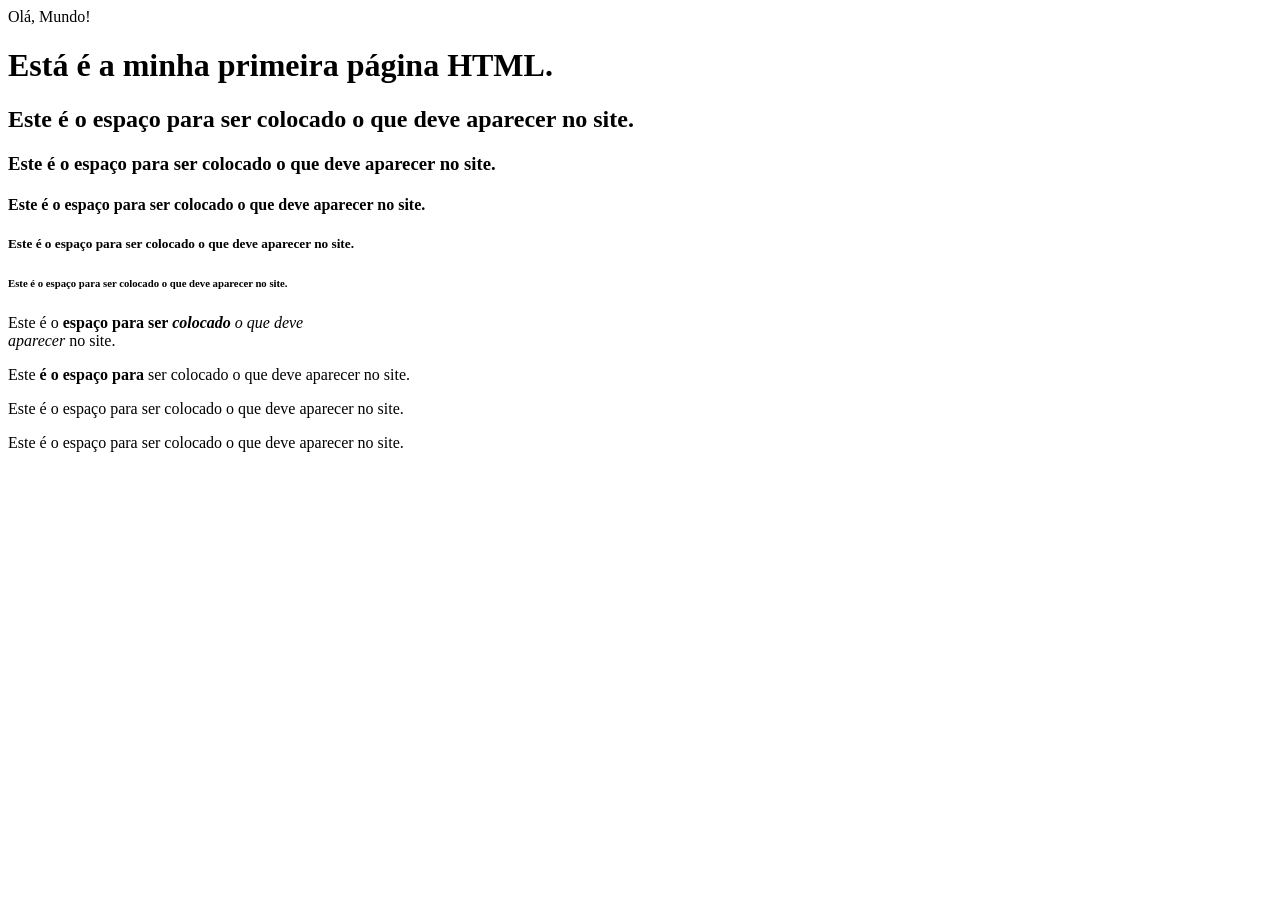
<file: olamundo.html>
<!DOCTYPE html>
<html lang="pt-BR"><!--Idioma da página-->
<head>
    <meta charset="UTF-8">
    <meta name="viewport" content="width=device-width, initial-scale=1.0">
    <meta name="description" content="Site Ola Mundo"> <!--Não é obrigatório-->
    <title>Olá, mundo! Nicole</title><!--Titulo da aba do navegador-->
</head>
<body>
    Olá, Mundo!<br><!--br pula uma linha--><!--Comentários 
    de várias
    linhas-->
    <!--<h1></h1> -> Tag de maior Titulo de texto.
    <h6></h6> tag de menor Titulo de texto.-->
    <!--<b></b> -> Deixa em negrito.
    <i></i> -> Deixa em itálico.
    <p></p> -> parágrafo-->
    <h1>Está é a minha primeira página HTML.</h1><!--Pula a linha automaticamente-->
    <h2>Este é o espaço para ser colocado o que deve aparecer no site.</h2>
    <h3>Este é o espaço para ser colocado o que deve aparecer no site.</h3>
    <h4>Este é o espaço para ser colocado o que deve aparecer no site.</h4>
    <h5>Este é o espaço para ser colocado o que deve aparecer no site.</h5>
    <h6>Este é o espaço para ser colocado o que deve aparecer no site.</h6>
    <p>Este é o <b>espaço para ser <i>colocado</b> o que deve<br> aparecer</i> no site.</p>
    <p>Este <b>é o espaço para</b> ser colocado o que deve aparecer no site.</p>
    <p>Este é o espaço para ser colocado o que deve aparecer no site.</p>
    <p>Este é o espaço para ser colocado o que deve aparecer no site.</p>    

</body>
</html>
</file>
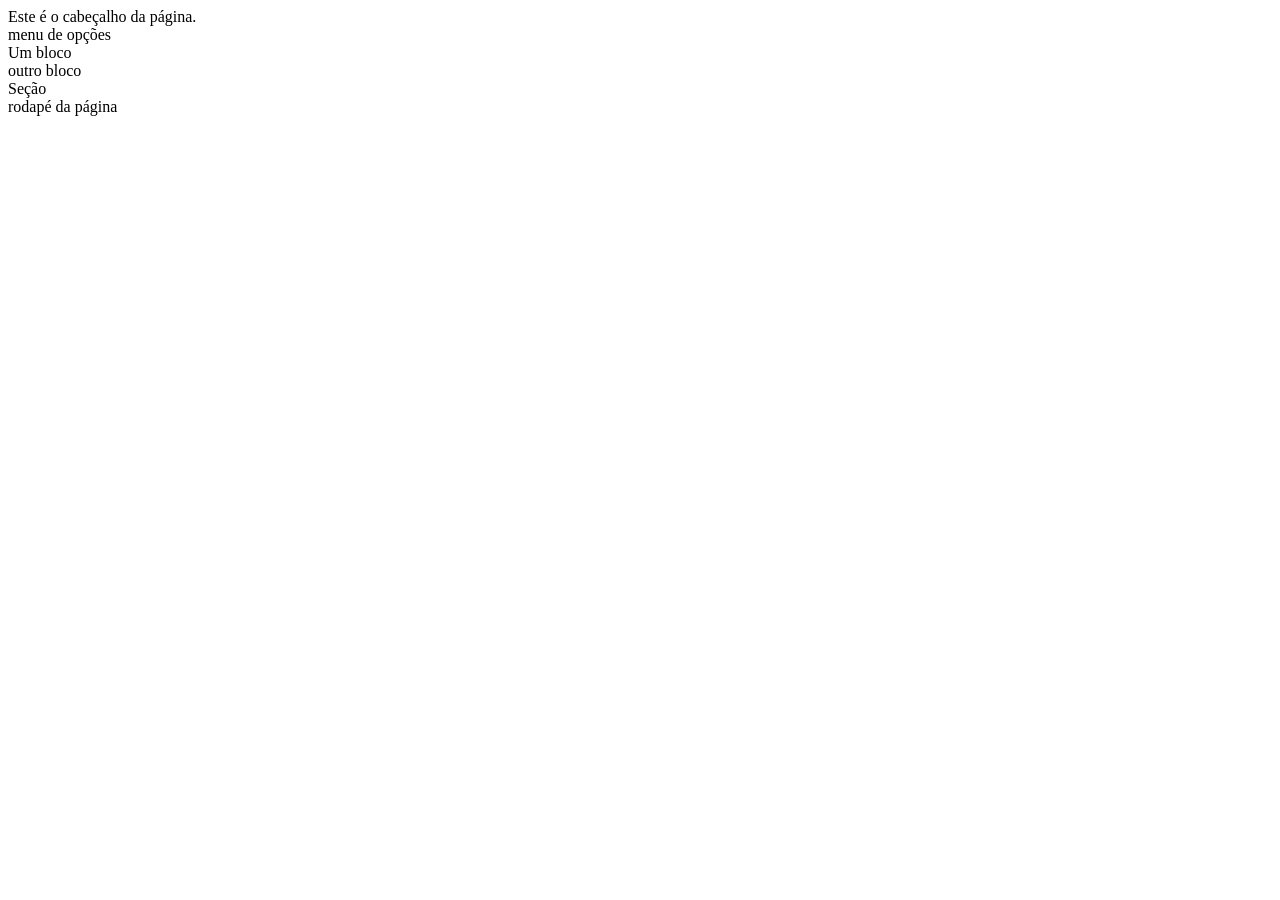
<file: semantico.html>
<!DOCTYPE html>
<html lang="pt-BR">
<head>
    <meta charset="UTF-8">
    <meta name="viewport" content="width=device-width, initial-scale=1.0">
    <title>HTML Semântico</title>
</head>
<body>
    <header><!--Cabeçalho-->
        Este é o cabeçalho da página.
        <nav><!-- menu de navegação-->
            menu de opções
        </nav>
    </header>
    <main>
        <article>
            Um bloco
        </article>
        <article>
            outro bloco
        </article>
        <section>
            Seção
        </section>
    </main>
    <footer>
        rodapé da página
    </footer>
</body>
</html>
</file>
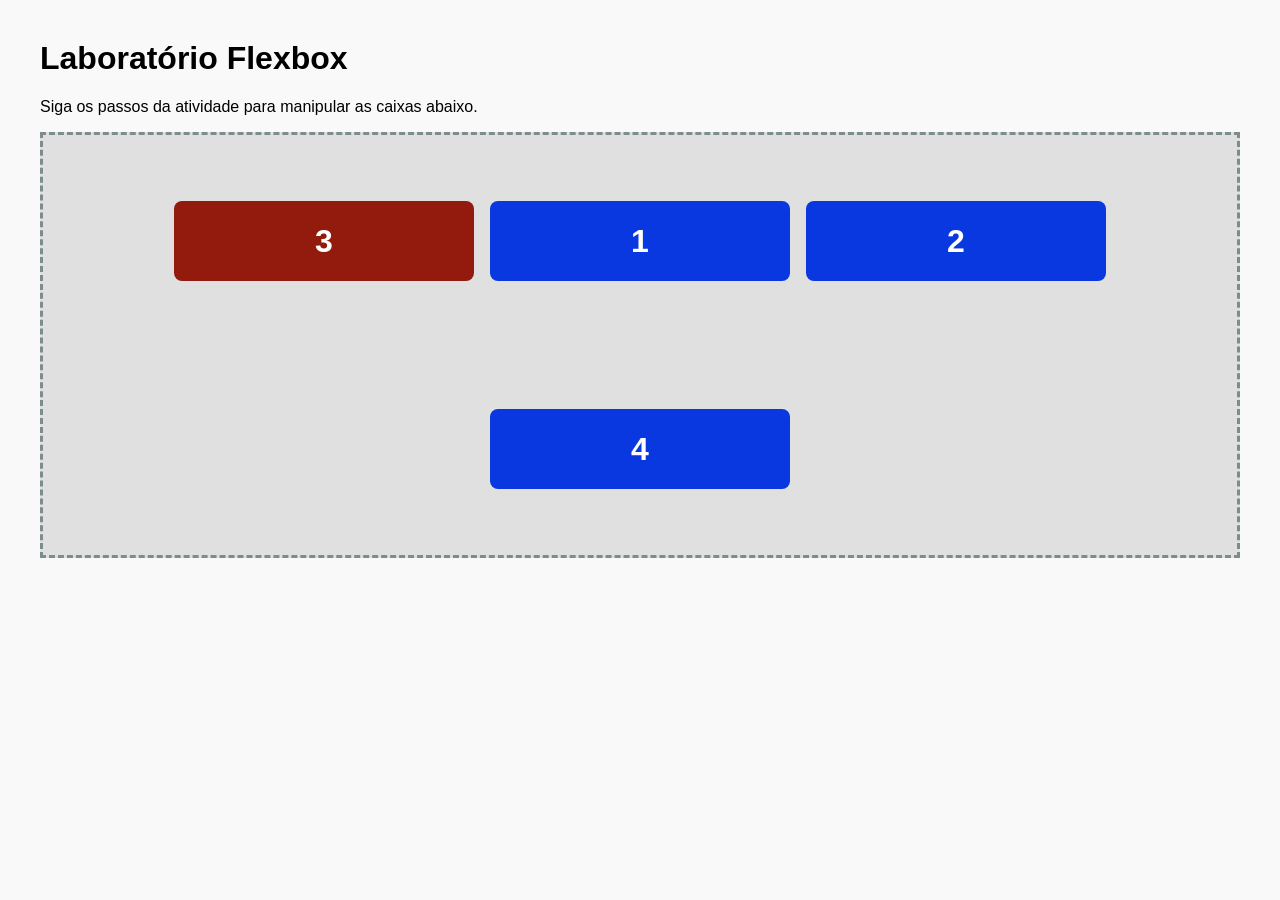
<file: exaulas/flexbox.html>
<!doctype html>
<html lang="pt-BR">
  <head>
    <meta charset="UTF-8" />
    <title>CSS Flexbox</title>
    <link rel="stylesheet" href="../css/flexbox.css" />
  </head>
  <body>

    <h1>Laboratório Flexbox</h1>
    <p>Siga os passos da atividade para manipular as caixas abaixo.</p>

    <!-- O Container Flex -->
    <div class="container">
      <div class="box">1</div>
      <div class="box">2</div>
      <div class="box destaque">3</div>
      <div class="box">4</div>
    </div>
  </body>
</html>
</file>
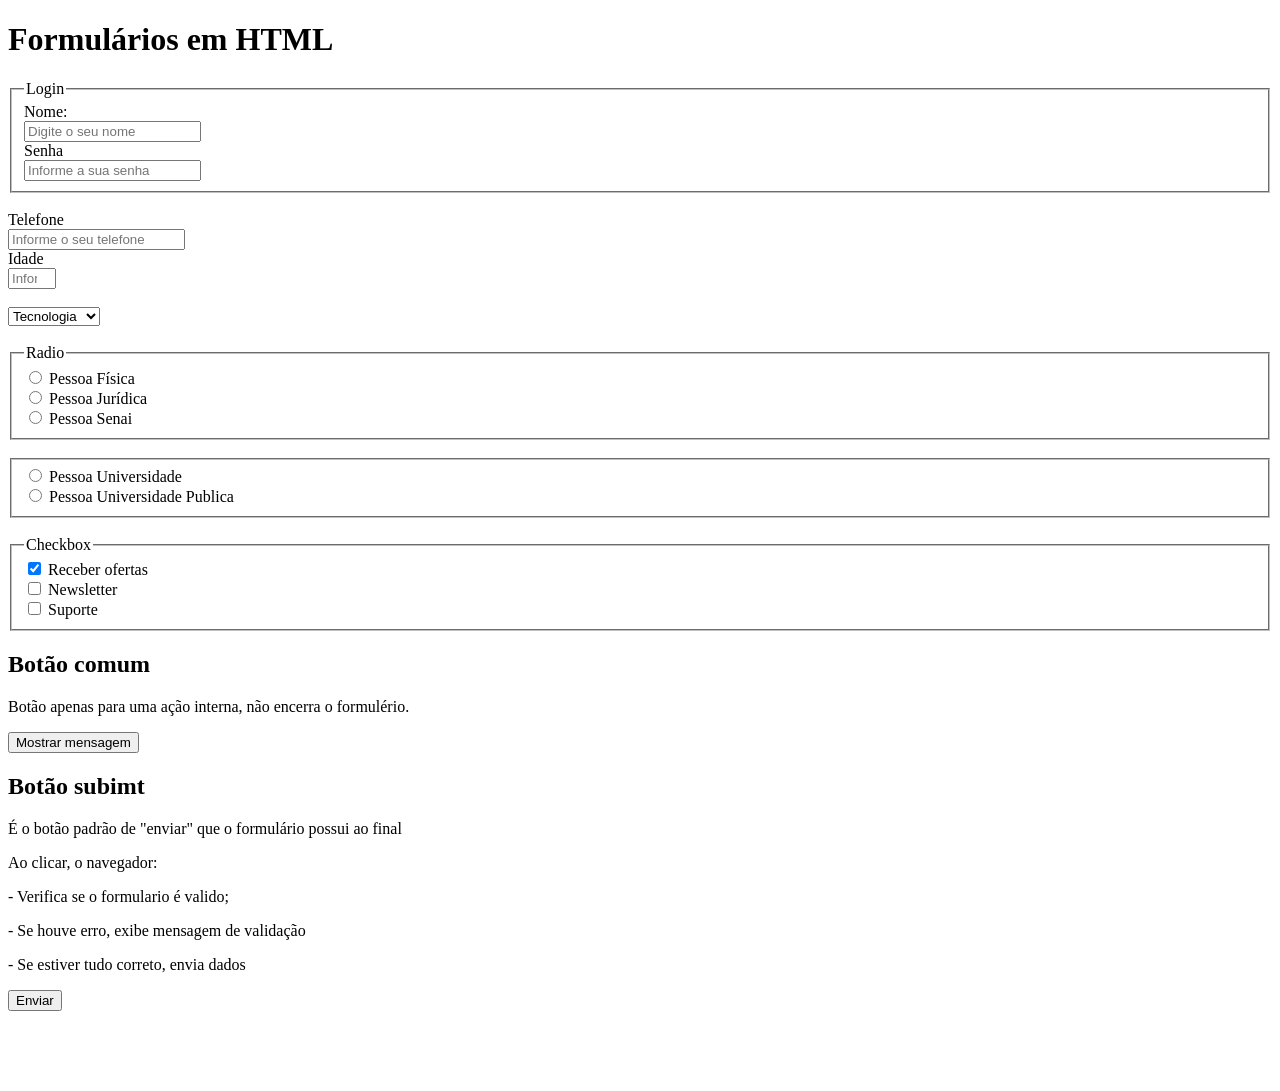
<file: exaulas/form.html>
<!doctype html>
<html lang="pt-BR">
  <head>
    <meta charset="UTF-8" />
    <meta name="viewport" content="width=device-width, initial-scale=1.0" />
    <title>Formulário</title>
  </head>
  <body>
    <h1>Formulários em HTML</h1>

    <form method="post" action="servido.php"><!--action é para onde o form vai ser enviado-->
      <fieldset>
        <legend>Login</legend>
        <label for="nome">Nome:</label><br />
        <input
          type="text"
          name="nome"
          id="nome"
          placeholder="Digite o seu nome"
          required
          minlength="2"
          maxlength="15"
        />
        <!-- minlength quantidade minima de caracteres
         maxlength quantidade maxima de caracteres-->
        <br />
        <label for="senha">Senha</label><br />
        <input
          type="password"
          name="senha"
          id="senha"
          placeholder="Informe a sua senha"
          required
        />
      </fieldset>

      <br />
      <label for="tel">Telefone</label><br />
      <input
        type="tel"
        name="tel"
        id="tel"
        placeholder="Informe o seu telefone"
      />
      <br />
      <label for="idade">Idade</label><br />
      <input
        type="number"
        name="idade"
        id="idade"
        placeholder="Informe a sua idade"
        min="12"
        max="21"
        required
      />
      <br />
      <br />
      <select name="category" id="input-category">
        <option value="">Selecione...</option>
        <option value="eletronicos">Eletrônicos</option>
        <option value="moda">Moda</option>
        <option value="ti" selected>Tecnologia</option>
      </select>
      <br />
      <br />
      <fieldset>
        <legend>Radio</legend>
        <input type="radio" name="client-type" id="radio-pf" value="pf" />
        <label for="radio-pf">Pessoa Física</label>
        <br />
        <input type="radio" name="client-type" id="radio-pj" value="pj" />
        <label for="radio-pj">Pessoa Jurídica</label>
        <br />
        <input type="radio" name="client-type" id="radio-ps" value="ps" />
        <label for="radio-ps">Pessoa Senai</label>
      </fieldset>
      <br />
      <fieldset>
        <input type="radio" name="client-type-u" id="radio-pu" value="pu" />
        <label for="radio-pu">Pessoa Universidade</label>
        <br />
        <input type="radio" name="client-type-u" id="radio-pup" value="pup" />
        <label for="radio-pup">Pessoa Universidade Publica</label>
      </fieldset>
      <br />
      <fieldset>
        <legend>Checkbox</legend>
        <input
          type="checkbox"
          name="preferences"
          id="check-offers"
          value="offers"
          checked
        />
        <label for="check-offers">Receber ofertas</label>
        <br />
        <input
          type="checkbox"
          name="preferences"
          id="check-news"
          value="news"
        />
        <label for="check-news">Newsletter</label>
        <br />
        <input type="checkbox" name="preferences" id="check-sup" value="sup" />
        <label for="check-sup">Suporte</label>
      </fieldset>

      <h2>Botão comum</h2>
      <p>Botão apenas para uma ação interna, não encerra o formulério.</p>
      <input type="button" value="Mostrar mensagem" onclick="alert('Olá')" />
      <!--Geralmente não é usado, apenas com javascript-->

      <h2>Botão subimt</h2>
      <p>É o botão padrão de "enviar" que o formulário possui ao final</p>
      <p>Ao clicar, o navegador:</p>
      <p>- Verifica se o formulario é valido;</p>
      <p>- Se houve erro, exibe mensagem de validação</p>
      <p>- Se estiver tudo correto, envia dados</p>

      <input type="submit" value="Enviar">

    </form>
    <br />
    <br />
    <br />
    <br />
  </body>
</html>
</file>
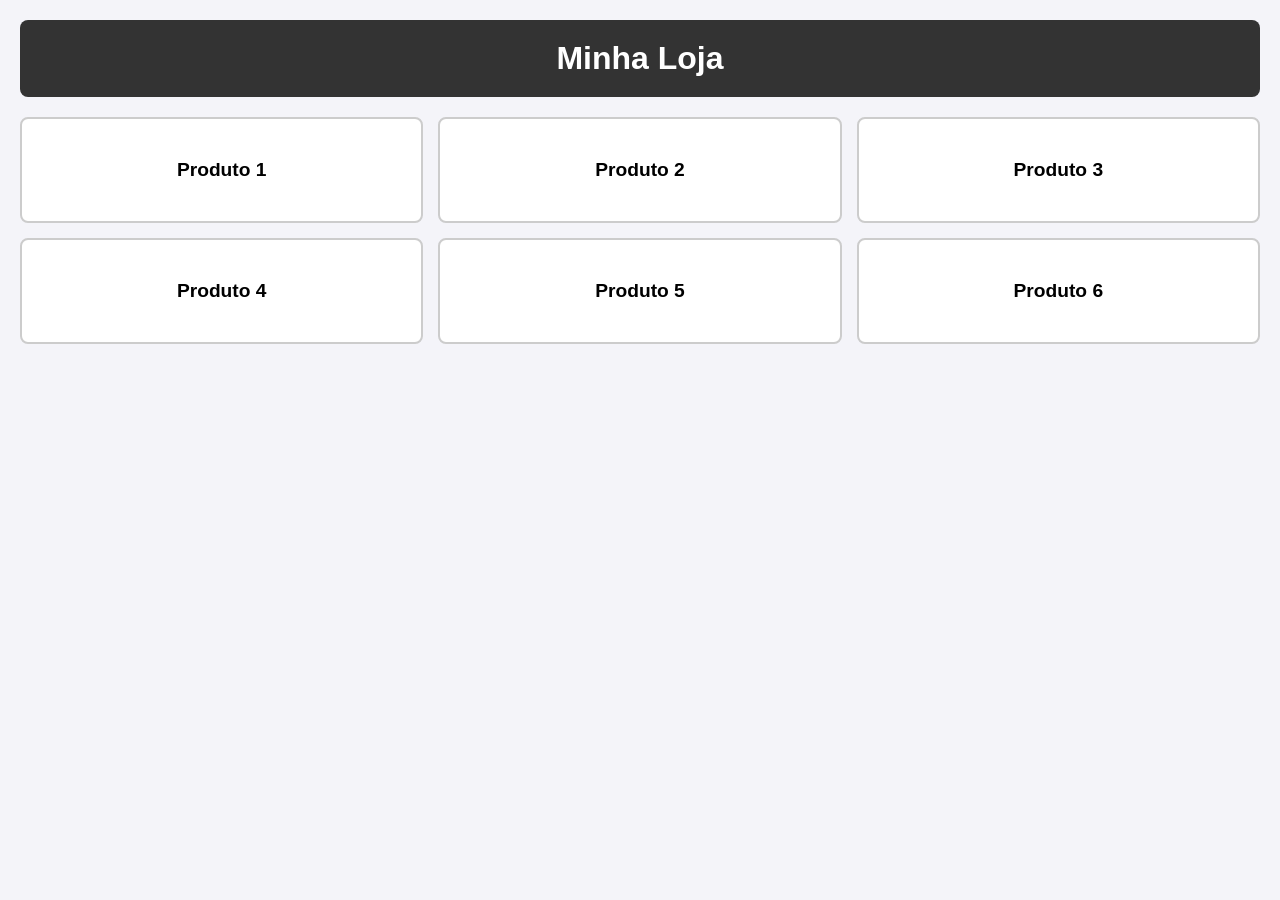
<file: exaulas/grid.html>
<!DOCTYPE html>
<html lang="pt-BR">
<head>
    <meta charset="UTF-8">
    <meta name="viewport" content="width=device-width, initial-scale=1.0">
    <title>CSS Grid e Responsividade</title>
    <link rel="stylesheet" href="../css/grid.css">
</head>
<body>
    <header class="cabecalho">
        <h1>Minha Loja</h1>
    </header>
    
    <!-- Este é o contêiner que o aluno irá manipular -->
    <main class="container-produtos">
        <div class="produto">Produto 1</div>
        <div class="produto">Produto 2</div>
        <div class="produto">Produto 3</div>
        <div class="produto">Produto 4</div>
        <div class="produto">Produto 5</div>
        <div class="produto">Produto 6</div>
    </main>
</body>
</html>
</file>
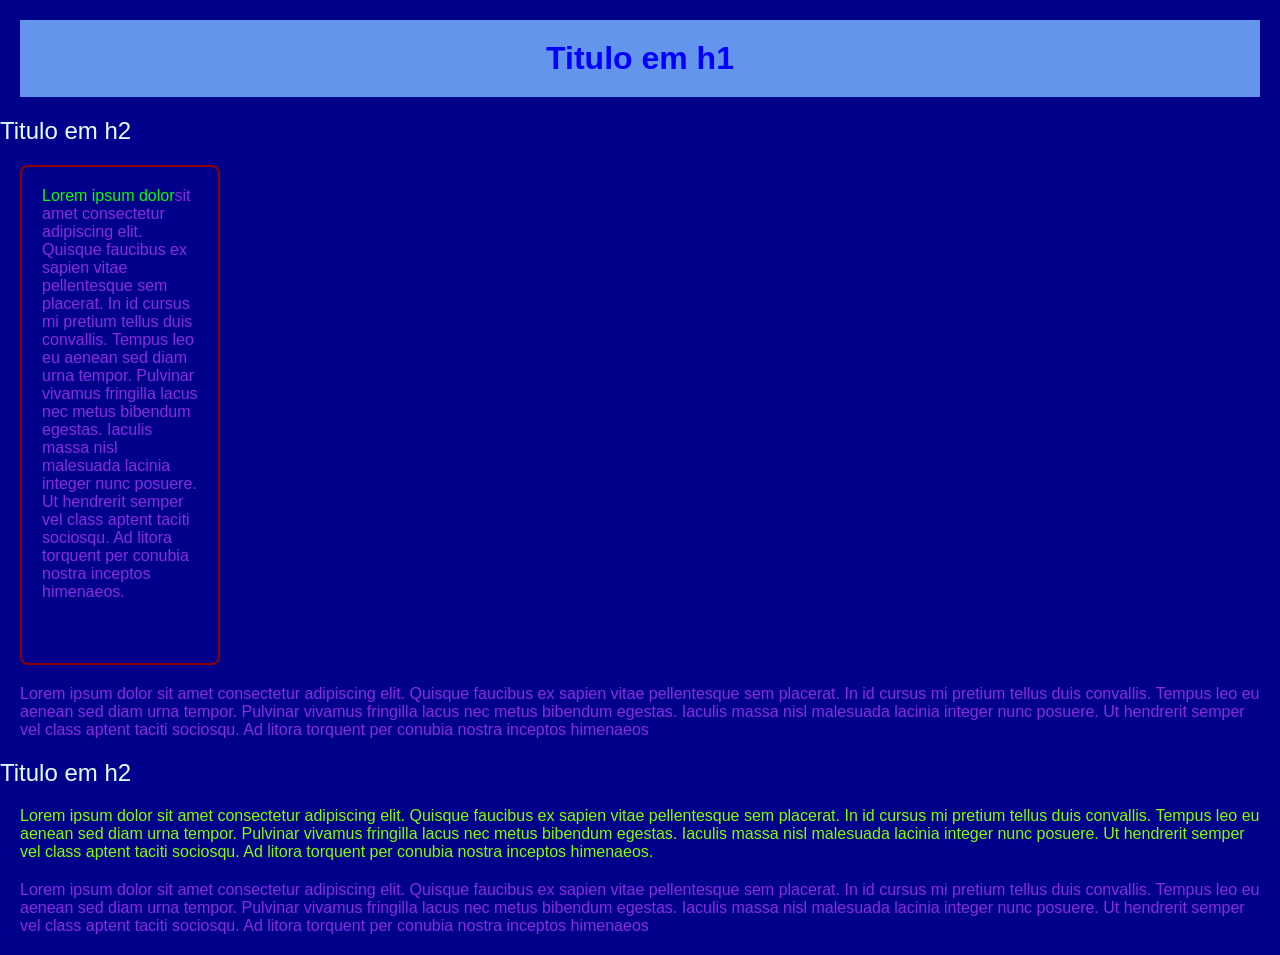
<file: exaulas/introcss.html>
<!doctype html>
<html lang="pt-BR">
  <head>
    <meta charset="UTF-8" />
    <meta name="viewport" content="width=device-width, initial-scale=1.0" />
    <title>Introdução ao CSS</title>

    <!--CSS EXTERNO-->
    <link rel="stylesheet" href="../css/introcss.css" />

    <style>
      /*CSS Interno, não fazer comentário dentro do bloco de propiedade{}*/
      p {
        color:  blueviolet;
      }
    </style>
  </head>
  <body>
    <h1>Titulo em h1</h1>
    <h2>Titulo em h2</h2>

    <p id="intro">
      <a href="https://www.google.com/" target="_blank">Lorem ipsum dolor</a>sit amet consectetur adipiscing elit. Quisque faucibus
      ex sapien vitae pellentesque sem placerat. In id cursus mi pretium tellus
      duis convallis. Tempus leo eu aenean sed diam urna tempor. Pulvinar
      vivamus fringilla lacus nec metus bibendum egestas. Iaculis massa nisl
      malesuada lacinia integer nunc posuere. Ut hendrerit semper vel class
      aptent taciti sociosqu. Ad litora torquent per conubia nostra inceptos
      himenaeos.
    </p>

    <p class="azul">
      Lorem ipsum dolor sit amet consectetur adipiscing elit. Quisque faucibus
      ex sapien vitae pellentesque sem placerat. In id cursus mi pretium tellus
      duis convallis. Tempus leo eu aenean sed diam urna tempor. Pulvinar
      vivamus fringilla lacus nec metus bibendum egestas. Iaculis massa nisl
      malesuada lacinia integer nunc posuere. Ut hendrerit semper vel class
      aptent taciti sociosqu. Ad litora torquent per conubia nostra inceptos
      himenaeos
    </p>

    <h2>Titulo em h2</h2>

    <!--CSS INLINE-->
    <p style="color: chartreuse">
      Lorem ipsum dolor sit amet consectetur adipiscing elit. Quisque faucibus
      ex sapien vitae pellentesque sem placerat. In id cursus mi pretium tellus
      duis convallis. Tempus leo eu aenean sed diam urna tempor. Pulvinar
      vivamus fringilla lacus nec metus bibendum egestas. Iaculis massa nisl
      malesuada lacinia integer nunc posuere. Ut hendrerit semper vel class
      aptent taciti sociosqu. Ad litora torquent per conubia nostra inceptos
      himenaeos.
    </p>

    <p>
      Lorem ipsum dolor sit amet consectetur adipiscing elit. Quisque faucibus
      ex sapien vitae pellentesque sem placerat. In id cursus mi pretium tellus
      duis convallis. Tempus leo eu aenean sed diam urna tempor. Pulvinar
      vivamus fringilla lacus nec metus bibendum egestas. Iaculis massa nisl
      malesuada lacinia integer nunc posuere. Ut hendrerit semper vel class
      aptent taciti sociosqu. Ad litora torquent per conubia nostra inceptos
      himenaeos
    </p>
  </body>
</html>
</file>
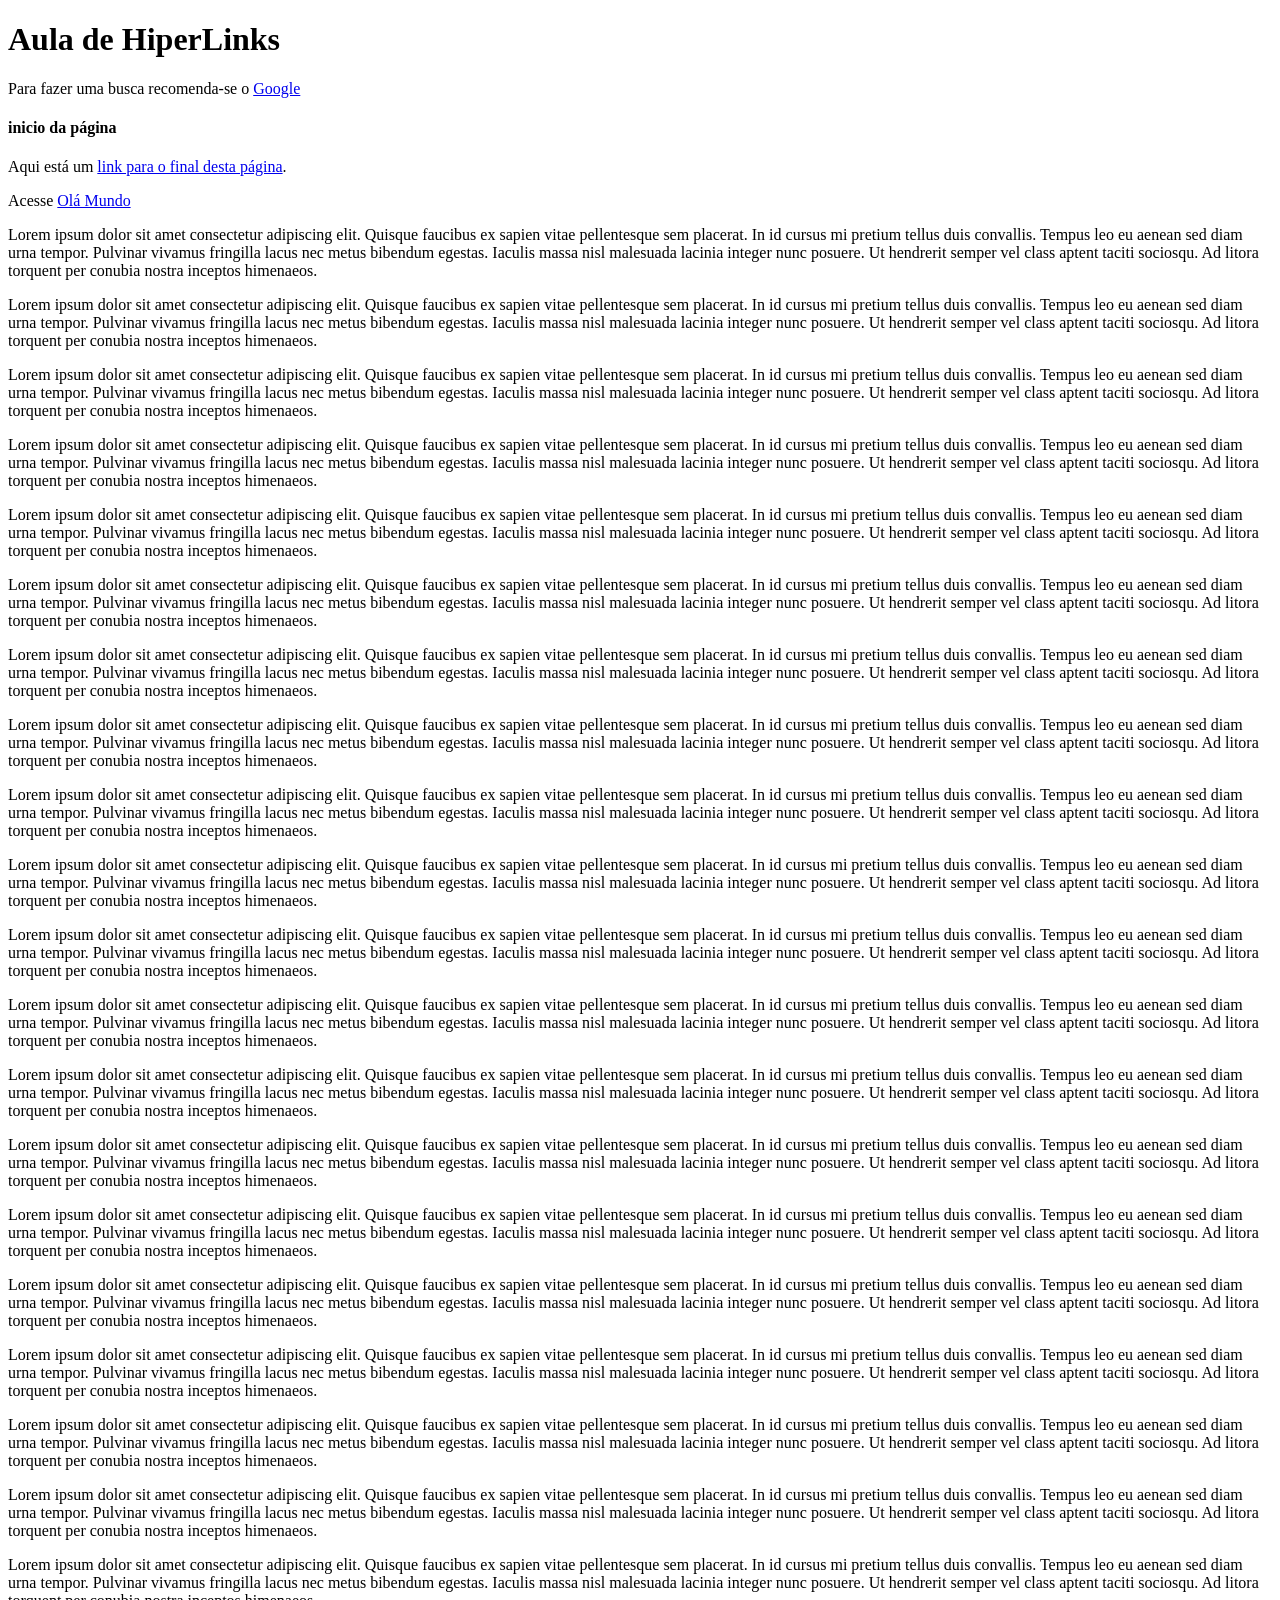
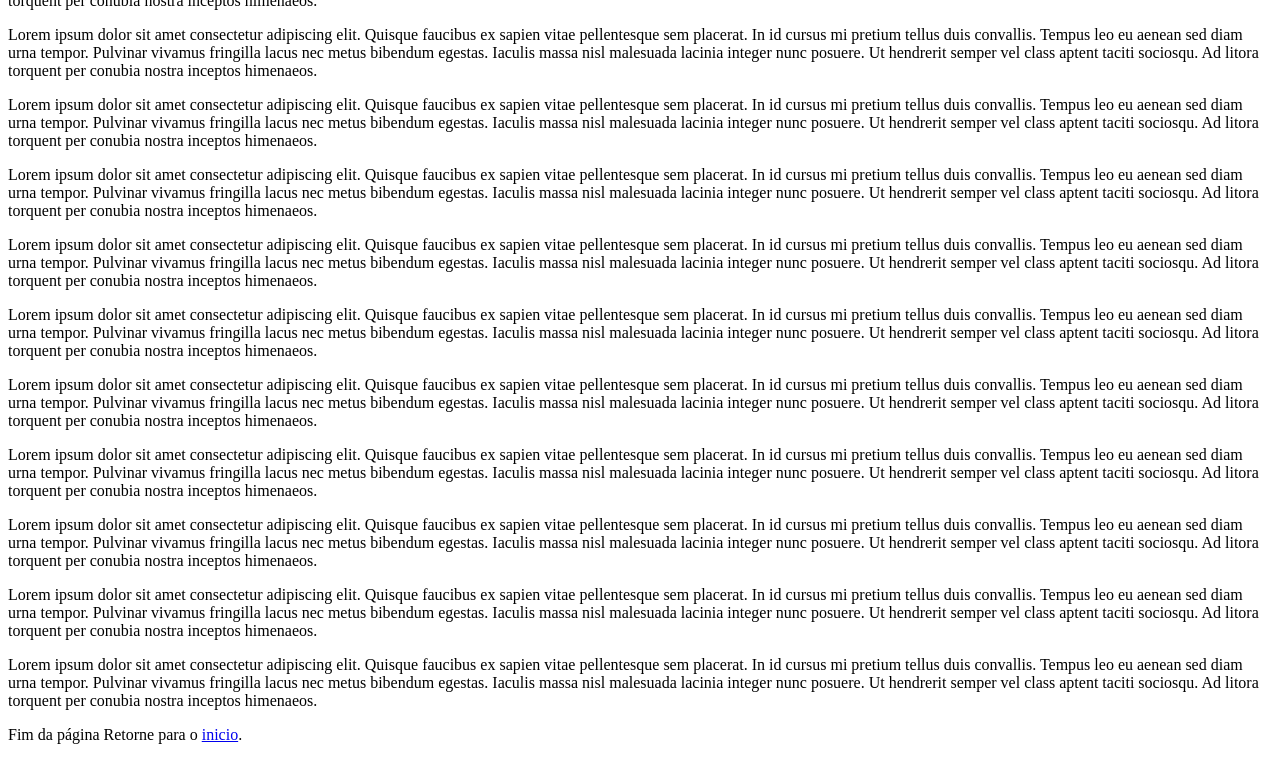
<file: exaulas/link.html>
<!DOCTYPE html>
<html lang="pt-BR">
<head>
    <meta charset="UTF-8">
    <meta name="viewport" content="width=device-width, initial-scale=1.0">
    <title>Document</title>
</head>
<body>
    <h1>Aula de HiperLinks</h1>
    <p>Para fazer uma busca recomenda-se o <a href="https://www.google.com/" target="_blank" title="Site de Buscas">Google</a>
    </p>
    <h4 id="inicio">inicio da página</h4>
    <p>
        Aqui está um <a href="#final">link para o final desta página</a>.
    </p>

    <p>
        Acesse <a href="olamundo.html">Olá Mundo</a>
    </p>
    <p>Lorem ipsum dolor sit amet consectetur adipiscing elit. Quisque faucibus ex sapien vitae pellentesque sem placerat. In id cursus mi pretium tellus duis convallis. Tempus leo eu aenean sed diam urna tempor. Pulvinar vivamus fringilla lacus nec metus bibendum egestas. Iaculis massa nisl malesuada lacinia integer nunc posuere. Ut hendrerit semper vel class aptent taciti sociosqu. Ad litora torquent per conubia nostra inceptos himenaeos.</p>

    <p>Lorem ipsum dolor sit amet consectetur adipiscing elit. Quisque faucibus ex sapien vitae pellentesque sem placerat. In id cursus mi pretium tellus duis convallis. Tempus leo eu aenean sed diam urna tempor. Pulvinar vivamus fringilla lacus nec metus bibendum egestas. Iaculis massa nisl malesuada lacinia integer nunc posuere. Ut hendrerit semper vel class aptent taciti sociosqu. Ad litora torquent per conubia nostra inceptos himenaeos.</p>

    <p>Lorem ipsum dolor sit amet consectetur adipiscing elit. Quisque faucibus ex sapien vitae pellentesque sem placerat. In id cursus mi pretium tellus duis convallis. Tempus leo eu aenean sed diam urna tempor. Pulvinar vivamus fringilla lacus nec metus bibendum egestas. Iaculis massa nisl malesuada lacinia integer nunc posuere. Ut hendrerit semper vel class aptent taciti sociosqu. Ad litora torquent per conubia nostra inceptos himenaeos.</p>

    <p>Lorem ipsum dolor sit amet consectetur adipiscing elit. Quisque faucibus ex sapien vitae pellentesque sem placerat. In id cursus mi pretium tellus duis convallis. Tempus leo eu aenean sed diam urna tempor. Pulvinar vivamus fringilla lacus nec metus bibendum egestas. Iaculis massa nisl malesuada lacinia integer nunc posuere. Ut hendrerit semper vel class aptent taciti sociosqu. Ad litora torquent per conubia nostra inceptos himenaeos.</p>

    <p>Lorem ipsum dolor sit amet consectetur adipiscing elit. Quisque faucibus ex sapien vitae pellentesque sem placerat. In id cursus mi pretium tellus duis convallis. Tempus leo eu aenean sed diam urna tempor. Pulvinar vivamus fringilla lacus nec metus bibendum egestas. Iaculis massa nisl malesuada lacinia integer nunc posuere. Ut hendrerit semper vel class aptent taciti sociosqu. Ad litora torquent per conubia nostra inceptos himenaeos.</p>
    

    <p>Lorem ipsum dolor sit amet consectetur adipiscing elit. Quisque faucibus ex sapien vitae pellentesque sem placerat. In id cursus mi pretium tellus duis convallis. Tempus leo eu aenean sed diam urna tempor. Pulvinar vivamus fringilla lacus nec metus bibendum egestas. Iaculis massa nisl malesuada lacinia integer nunc posuere. Ut hendrerit semper vel class aptent taciti sociosqu. Ad litora torquent per conubia nostra inceptos himenaeos.</p>

    <p>Lorem ipsum dolor sit amet consectetur adipiscing elit. Quisque faucibus ex sapien vitae pellentesque sem placerat. In id cursus mi pretium tellus duis convallis. Tempus leo eu aenean sed diam urna tempor. Pulvinar vivamus fringilla lacus nec metus bibendum egestas. Iaculis massa nisl malesuada lacinia integer nunc posuere. Ut hendrerit semper vel class aptent taciti sociosqu. Ad litora torquent per conubia nostra inceptos himenaeos.</p>

    <p>Lorem ipsum dolor sit amet consectetur adipiscing elit. Quisque faucibus ex sapien vitae pellentesque sem placerat. In id cursus mi pretium tellus duis convallis. Tempus leo eu aenean sed diam urna tempor. Pulvinar vivamus fringilla lacus nec metus bibendum egestas. Iaculis massa nisl malesuada lacinia integer nunc posuere. Ut hendrerit semper vel class aptent taciti sociosqu. Ad litora torquent per conubia nostra inceptos himenaeos.</p>

    <p>Lorem ipsum dolor sit amet consectetur adipiscing elit. Quisque faucibus ex sapien vitae pellentesque sem placerat. In id cursus mi pretium tellus duis convallis. Tempus leo eu aenean sed diam urna tempor. Pulvinar vivamus fringilla lacus nec metus bibendum egestas. Iaculis massa nisl malesuada lacinia integer nunc posuere. Ut hendrerit semper vel class aptent taciti sociosqu. Ad litora torquent per conubia nostra inceptos himenaeos.</p>

    <p>Lorem ipsum dolor sit amet consectetur adipiscing elit. Quisque faucibus ex sapien vitae pellentesque sem placerat. In id cursus mi pretium tellus duis convallis. Tempus leo eu aenean sed diam urna tempor. Pulvinar vivamus fringilla lacus nec metus bibendum egestas. Iaculis massa nisl malesuada lacinia integer nunc posuere. Ut hendrerit semper vel class aptent taciti sociosqu. Ad litora torquent per conubia nostra inceptos himenaeos.</p>

    <p>Lorem ipsum dolor sit amet consectetur adipiscing elit. Quisque faucibus ex sapien vitae pellentesque sem placerat. In id cursus mi pretium tellus duis convallis. Tempus leo eu aenean sed diam urna tempor. Pulvinar vivamus fringilla lacus nec metus bibendum egestas. Iaculis massa nisl malesuada lacinia integer nunc posuere. Ut hendrerit semper vel class aptent taciti sociosqu. Ad litora torquent per conubia nostra inceptos himenaeos.</p>

    <p>Lorem ipsum dolor sit amet consectetur adipiscing elit. Quisque faucibus ex sapien vitae pellentesque sem placerat. In id cursus mi pretium tellus duis convallis. Tempus leo eu aenean sed diam urna tempor. Pulvinar vivamus fringilla lacus nec metus bibendum egestas. Iaculis massa nisl malesuada lacinia integer nunc posuere. Ut hendrerit semper vel class aptent taciti sociosqu. Ad litora torquent per conubia nostra inceptos himenaeos.</p>

    <p>Lorem ipsum dolor sit amet consectetur adipiscing elit. Quisque faucibus ex sapien vitae pellentesque sem placerat. In id cursus mi pretium tellus duis convallis. Tempus leo eu aenean sed diam urna tempor. Pulvinar vivamus fringilla lacus nec metus bibendum egestas. Iaculis massa nisl malesuada lacinia integer nunc posuere. Ut hendrerit semper vel class aptent taciti sociosqu. Ad litora torquent per conubia nostra inceptos himenaeos.</p>

    <p>Lorem ipsum dolor sit amet consectetur adipiscing elit. Quisque faucibus ex sapien vitae pellentesque sem placerat. In id cursus mi pretium tellus duis convallis. Tempus leo eu aenean sed diam urna tempor. Pulvinar vivamus fringilla lacus nec metus bibendum egestas. Iaculis massa nisl malesuada lacinia integer nunc posuere. Ut hendrerit semper vel class aptent taciti sociosqu. Ad litora torquent per conubia nostra inceptos himenaeos.</p>

    <p>Lorem ipsum dolor sit amet consectetur adipiscing elit. Quisque faucibus ex sapien vitae pellentesque sem placerat. In id cursus mi pretium tellus duis convallis. Tempus leo eu aenean sed diam urna tempor. Pulvinar vivamus fringilla lacus nec metus bibendum egestas. Iaculis massa nisl malesuada lacinia integer nunc posuere. Ut hendrerit semper vel class aptent taciti sociosqu. Ad litora torquent per conubia nostra inceptos himenaeos.</p>    


    <p>Lorem ipsum dolor sit amet consectetur adipiscing elit. Quisque faucibus ex sapien vitae pellentesque sem placerat. In id cursus mi pretium tellus duis convallis. Tempus leo eu aenean sed diam urna tempor. Pulvinar vivamus fringilla lacus nec metus bibendum egestas. Iaculis massa nisl malesuada lacinia integer nunc posuere. Ut hendrerit semper vel class aptent taciti sociosqu. Ad litora torquent per conubia nostra inceptos himenaeos.</p>

    <p>Lorem ipsum dolor sit amet consectetur adipiscing elit. Quisque faucibus ex sapien vitae pellentesque sem placerat. In id cursus mi pretium tellus duis convallis. Tempus leo eu aenean sed diam urna tempor. Pulvinar vivamus fringilla lacus nec metus bibendum egestas. Iaculis massa nisl malesuada lacinia integer nunc posuere. Ut hendrerit semper vel class aptent taciti sociosqu. Ad litora torquent per conubia nostra inceptos himenaeos.</p>

    <p>Lorem ipsum dolor sit amet consectetur adipiscing elit. Quisque faucibus ex sapien vitae pellentesque sem placerat. In id cursus mi pretium tellus duis convallis. Tempus leo eu aenean sed diam urna tempor. Pulvinar vivamus fringilla lacus nec metus bibendum egestas. Iaculis massa nisl malesuada lacinia integer nunc posuere. Ut hendrerit semper vel class aptent taciti sociosqu. Ad litora torquent per conubia nostra inceptos himenaeos.</p>

    <p>Lorem ipsum dolor sit amet consectetur adipiscing elit. Quisque faucibus ex sapien vitae pellentesque sem placerat. In id cursus mi pretium tellus duis convallis. Tempus leo eu aenean sed diam urna tempor. Pulvinar vivamus fringilla lacus nec metus bibendum egestas. Iaculis massa nisl malesuada lacinia integer nunc posuere. Ut hendrerit semper vel class aptent taciti sociosqu. Ad litora torquent per conubia nostra inceptos himenaeos.</p>

    <p>Lorem ipsum dolor sit amet consectetur adipiscing elit. Quisque faucibus ex sapien vitae pellentesque sem placerat. In id cursus mi pretium tellus duis convallis. Tempus leo eu aenean sed diam urna tempor. Pulvinar vivamus fringilla lacus nec metus bibendum egestas. Iaculis massa nisl malesuada lacinia integer nunc posuere. Ut hendrerit semper vel class aptent taciti sociosqu. Ad litora torquent per conubia nostra inceptos himenaeos.</p>


    <p>Lorem ipsum dolor sit amet consectetur adipiscing elit. Quisque faucibus ex sapien vitae pellentesque sem placerat. In id cursus mi pretium tellus duis convallis. Tempus leo eu aenean sed diam urna tempor. Pulvinar vivamus fringilla lacus nec metus bibendum egestas. Iaculis massa nisl malesuada lacinia integer nunc posuere. Ut hendrerit semper vel class aptent taciti sociosqu. Ad litora torquent per conubia nostra inceptos himenaeos.</p>

    <p>Lorem ipsum dolor sit amet consectetur adipiscing elit. Quisque faucibus ex sapien vitae pellentesque sem placerat. In id cursus mi pretium tellus duis convallis. Tempus leo eu aenean sed diam urna tempor. Pulvinar vivamus fringilla lacus nec metus bibendum egestas. Iaculis massa nisl malesuada lacinia integer nunc posuere. Ut hendrerit semper vel class aptent taciti sociosqu. Ad litora torquent per conubia nostra inceptos himenaeos.</p>

    <p>Lorem ipsum dolor sit amet consectetur adipiscing elit. Quisque faucibus ex sapien vitae pellentesque sem placerat. In id cursus mi pretium tellus duis convallis. Tempus leo eu aenean sed diam urna tempor. Pulvinar vivamus fringilla lacus nec metus bibendum egestas. Iaculis massa nisl malesuada lacinia integer nunc posuere. Ut hendrerit semper vel class aptent taciti sociosqu. Ad litora torquent per conubia nostra inceptos himenaeos.</p>

    <p>Lorem ipsum dolor sit amet consectetur adipiscing elit. Quisque faucibus ex sapien vitae pellentesque sem placerat. In id cursus mi pretium tellus duis convallis. Tempus leo eu aenean sed diam urna tempor. Pulvinar vivamus fringilla lacus nec metus bibendum egestas. Iaculis massa nisl malesuada lacinia integer nunc posuere. Ut hendrerit semper vel class aptent taciti sociosqu. Ad litora torquent per conubia nostra inceptos himenaeos.</p>

    <p>Lorem ipsum dolor sit amet consectetur adipiscing elit. Quisque faucibus ex sapien vitae pellentesque sem placerat. In id cursus mi pretium tellus duis convallis. Tempus leo eu aenean sed diam urna tempor. Pulvinar vivamus fringilla lacus nec metus bibendum egestas. Iaculis massa nisl malesuada lacinia integer nunc posuere. Ut hendrerit semper vel class aptent taciti sociosqu. Ad litora torquent per conubia nostra inceptos himenaeos.</p>


    <p>Lorem ipsum dolor sit amet consectetur adipiscing elit. Quisque faucibus ex sapien vitae pellentesque sem placerat. In id cursus mi pretium tellus duis convallis. Tempus leo eu aenean sed diam urna tempor. Pulvinar vivamus fringilla lacus nec metus bibendum egestas. Iaculis massa nisl malesuada lacinia integer nunc posuere. Ut hendrerit semper vel class aptent taciti sociosqu. Ad litora torquent per conubia nostra inceptos himenaeos.</p>

    <p>Lorem ipsum dolor sit amet consectetur adipiscing elit. Quisque faucibus ex sapien vitae pellentesque sem placerat. In id cursus mi pretium tellus duis convallis. Tempus leo eu aenean sed diam urna tempor. Pulvinar vivamus fringilla lacus nec metus bibendum egestas. Iaculis massa nisl malesuada lacinia integer nunc posuere. Ut hendrerit semper vel class aptent taciti sociosqu. Ad litora torquent per conubia nostra inceptos himenaeos.</p>

    <p>Lorem ipsum dolor sit amet consectetur adipiscing elit. Quisque faucibus ex sapien vitae pellentesque sem placerat. In id cursus mi pretium tellus duis convallis. Tempus leo eu aenean sed diam urna tempor. Pulvinar vivamus fringilla lacus nec metus bibendum egestas. Iaculis massa nisl malesuada lacinia integer nunc posuere. Ut hendrerit semper vel class aptent taciti sociosqu. Ad litora torquent per conubia nostra inceptos himenaeos.</p>

    <p>Lorem ipsum dolor sit amet consectetur adipiscing elit. Quisque faucibus ex sapien vitae pellentesque sem placerat. In id cursus mi pretium tellus duis convallis. Tempus leo eu aenean sed diam urna tempor. Pulvinar vivamus fringilla lacus nec metus bibendum egestas. Iaculis massa nisl malesuada lacinia integer nunc posuere. Ut hendrerit semper vel class aptent taciti sociosqu. Ad litora torquent per conubia nostra inceptos himenaeos.</p>

    <p>Lorem ipsum dolor sit amet consectetur adipiscing elit. Quisque faucibus ex sapien vitae pellentesque sem placerat. In id cursus mi pretium tellus duis convallis. Tempus leo eu aenean sed diam urna tempor. Pulvinar vivamus fringilla lacus nec metus bibendum egestas. Iaculis massa nisl malesuada lacinia integer nunc posuere. Ut hendrerit semper vel class aptent taciti sociosqu. Ad litora torquent per conubia nostra inceptos himenaeos.</p>
    


    <p id="final">Fim da página
         Retorne para o <a href="#inicio"> inicio</a>.
    </p>
</body>
</html>
</file>
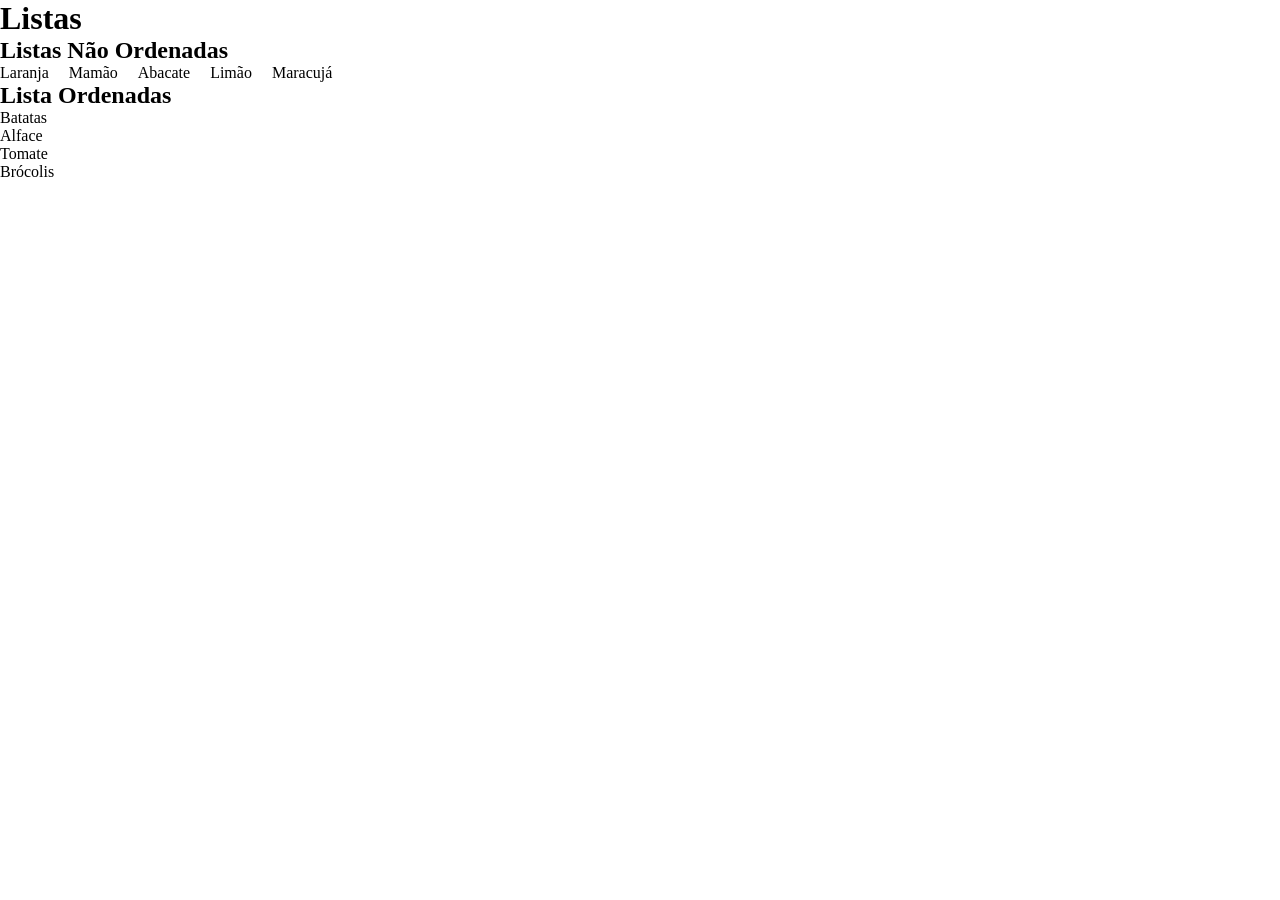
<file: exaulas/listas.html>
<!doctype html>
<html lang="pt-BR">
  <head>
    <meta charset="UTF-8" />
    <meta name="viewport" content="width=device-width, initial-scale=1.0" />
    <title>Document</title>
    <link rel="stylesheet" href="../css/listas.css">
  </head>
  <body>
    <h1>Listas</h1>

    <h2>Listas Não Ordenadas</h2>

    <nav>
      <ul>
        <!--Diz onde a lista começa-->
        <li>Laranja</li>
        <!--Lista cada item-->
        <li>Mamão</li>
        <li>Abacate</li>
        <li>Limão</li>
        <li>Maracujá</li>
      </ul>
    </nav>
    <h2>Lista Ordenadas</h2>

    <ol>
      <li>Batatas</li>
      <li>Alface</li>
      <li>Tomate</li>
      <li>Brócolis</li>
    </ol>
  </body>
</html>
</file>
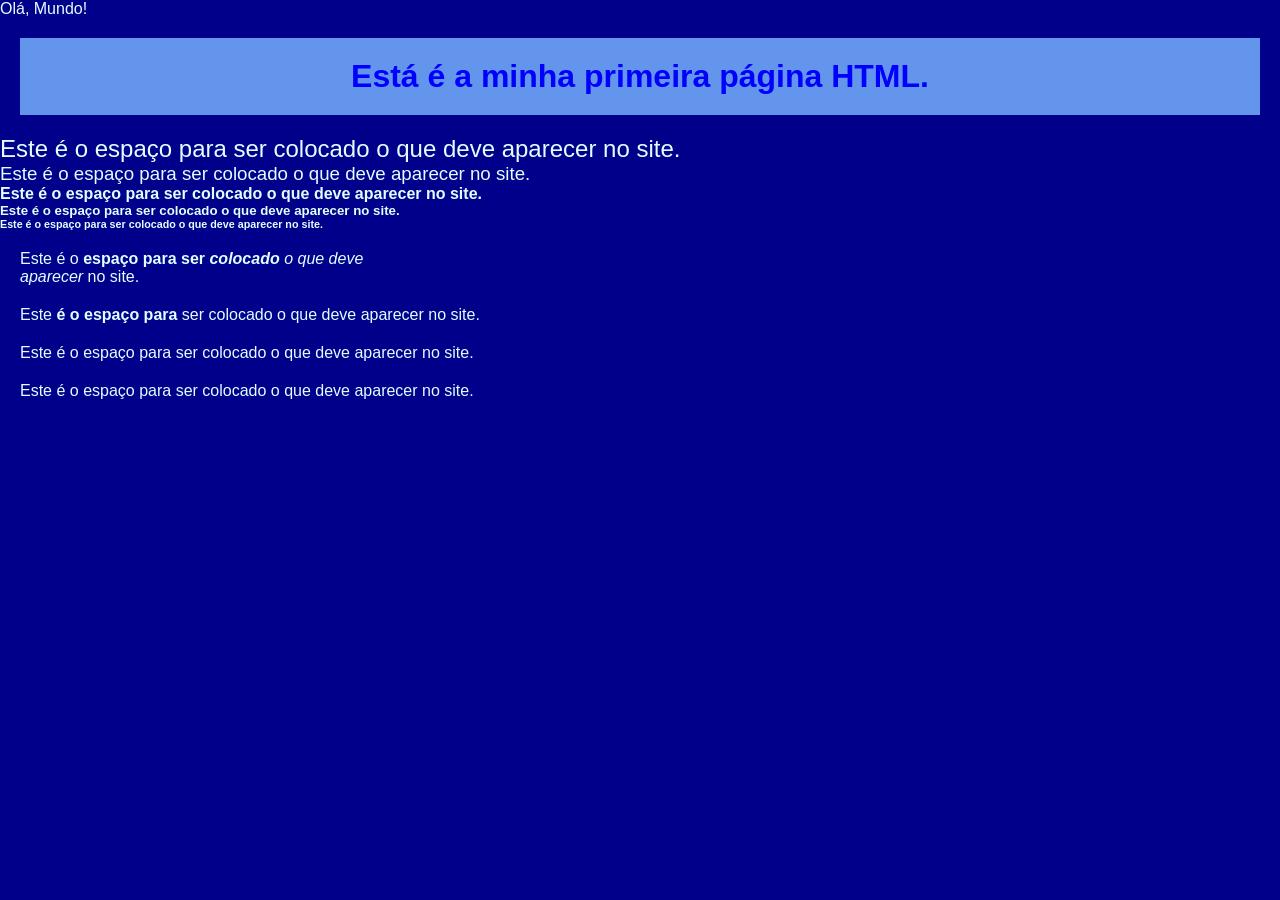
<file: exaulas/olamundo.html>
<!DOCTYPE html>
<html lang="pt-BR"><!--Idioma da página-->
<head>
    <meta charset="UTF-8">
    <meta name="viewport" content="width=device-width, initial-scale=1.0">
    <meta name="description" content="Site Ola Mundo"> <!--Não é obrigatório-->
    <title>Olá, mundo! Nicole</title><!--Titulo da aba do navegador-->
    <!--CSS EXTERNO-->
    <link rel="stylesheet" href="../css/introcss.css" />

</head>
<body>
    Olá, Mundo!<br><!--br pula uma linha--><!--Comentários 
    de várias
    linhas-->
    <!--<h1></h1> -> Tag de maior Titulo de texto.
    <h6></h6> tag de menor Titulo de texto.-->
    <!--<b></b> -> Deixa em negrito.
    <i></i> -> Deixa em itálico.
    <p></p> -> parágrafo-->
    <h1>Está é a minha primeira página HTML.</h1><!--Pula a linha automaticamente-->
    <h2>Este é o espaço para ser colocado o que deve aparecer no site.</h2>
    <h3>Este é o espaço para ser colocado o que deve aparecer no site.</h3>
    <h4>Este é o espaço para ser colocado o que deve aparecer no site.</h4>
    <h5>Este é o espaço para ser colocado o que deve aparecer no site.</h5>
    <h6>Este é o espaço para ser colocado o que deve aparecer no site.</h6>
    <p>Este é o <b>espaço para ser <i>colocado</b> o que deve<br> aparecer</i> no site.</p>
    <p>Este <b>é o espaço para</b> ser colocado o que deve aparecer no site.</p>
    <p>Este é o espaço para ser colocado o que deve aparecer no site.</p>
    <p>Este é o espaço para ser colocado o que deve aparecer no site.</p>    

</body>
</html>
</file>
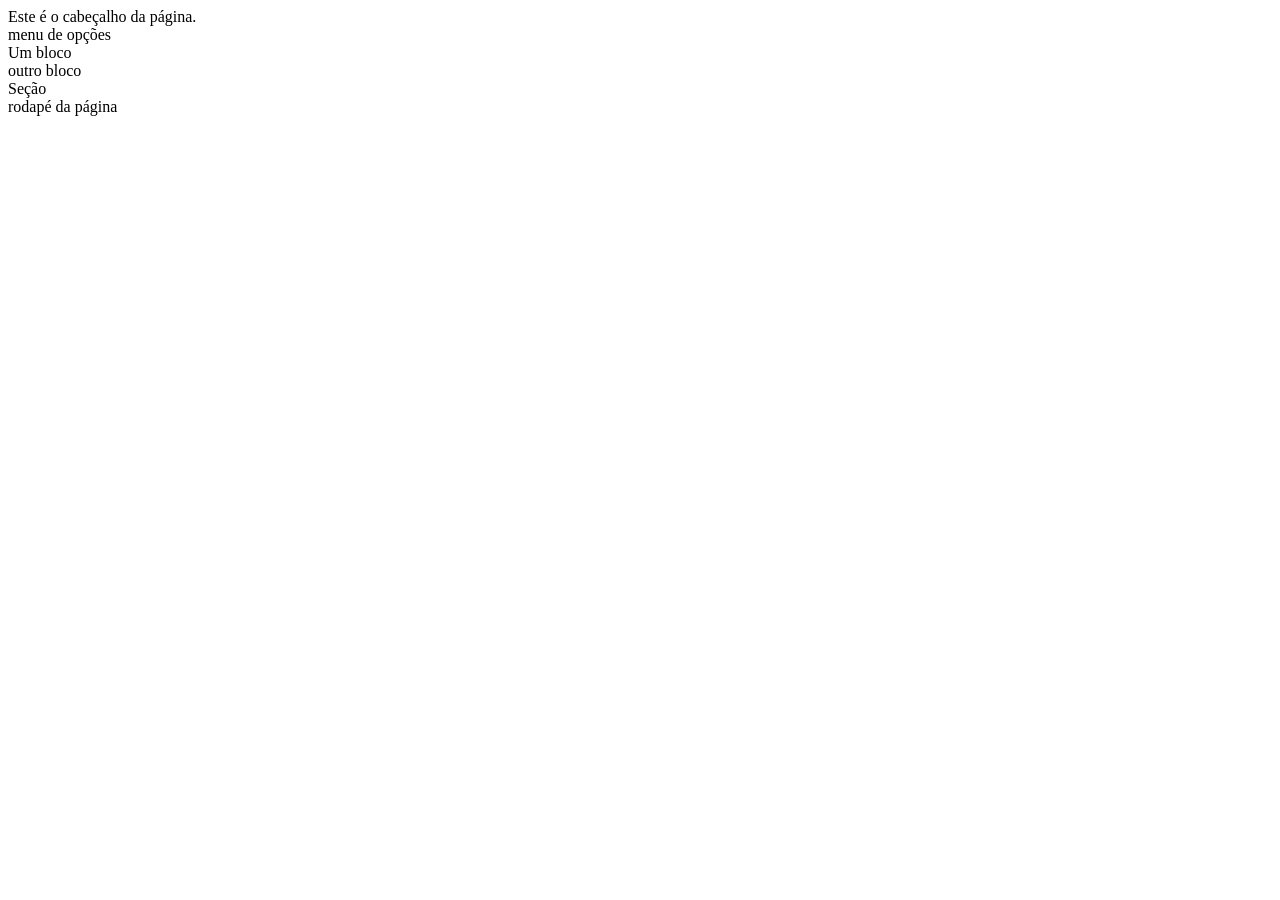
<file: exaulas/semantico.html>
<!DOCTYPE html>
<html lang="pt-BR">
<head>
    <meta charset="UTF-8">
    <meta name="viewport" content="width=device-width, initial-scale=1.0">
    <title>HTML Semântico</title>
</head>
<body>
    <header><!--Cabeçalho-->
        Este é o cabeçalho da página.
        <nav><!-- menu de navegação-->
            menu de opções
        </nav>
    </header>
    <main>
        <article>
            Um bloco
        </article>
        <article>
            outro bloco 
        </article>
        <section>
            Seção
        </section>
    </main>
    <footer>
        rodapé da página
    </footer>
</body>
</html>
</file>
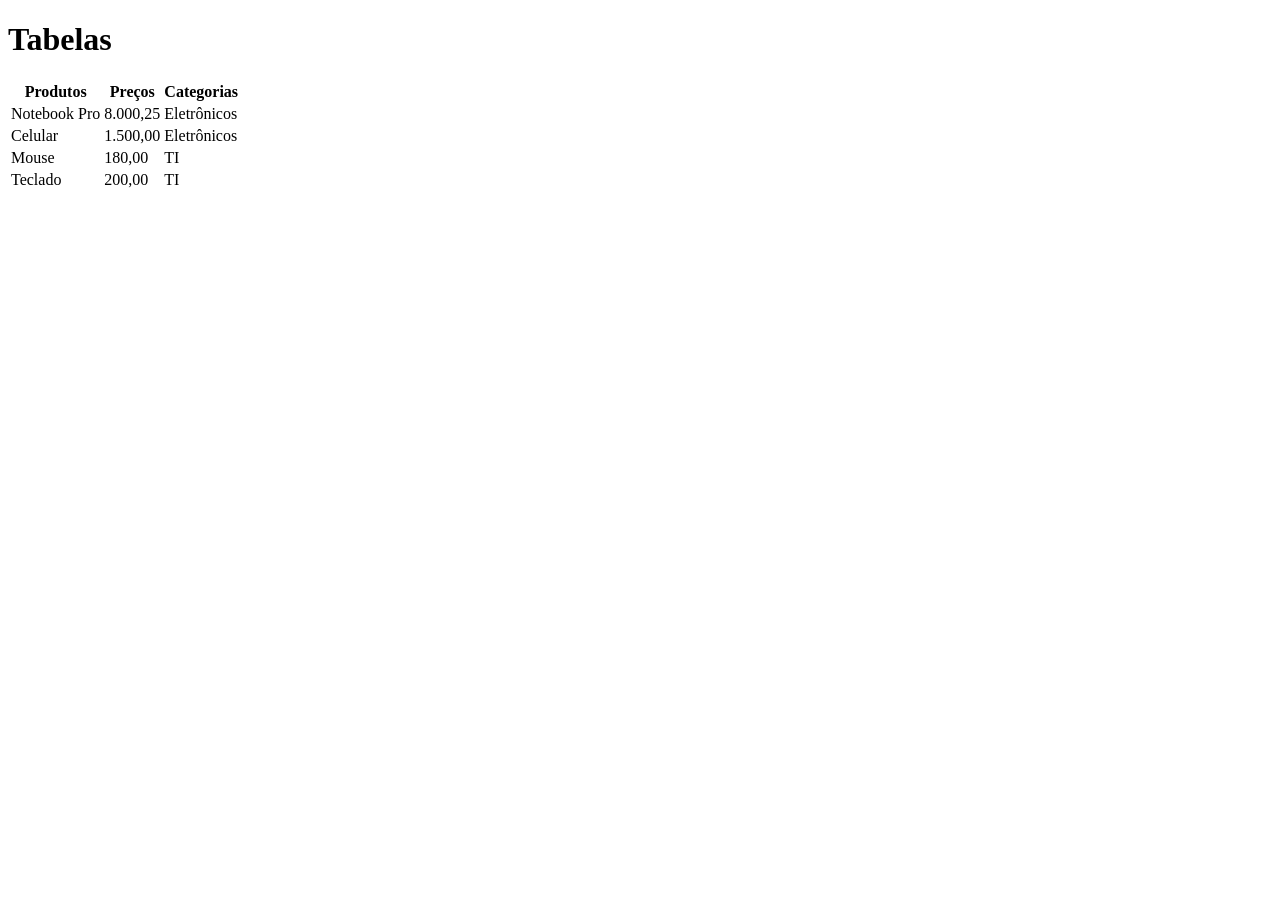
<file: exaulas/tabelas.html>
<!DOCTYPE html>
<html lang="pt-BR">
<head>
    <meta charset="UTF-8">
    <meta name="viewport" content="width=device-width, initial-scale=1.0">
    <title>Document</title>
</head>
<body>
    
    <h1>Tabelas</h1>
    <table>
        <thead>
            <tr><!--linha-->
                <th>Produtos</th><!--Titulo-->
                <th>Preços</th>
                <th>Categorias</th>
            </tr>
        </thead>
        <tbody>
            <tr>
                <td>Notebook Pro</td><!--dados daquela linha-->
                <td>8.000,25</td>
                <td>Eletrônicos</td>
            </tr>
            <tr>
                <td>Celular</td>
                <td>1.500,00</td>
                <td>Eletrônicos</td>
            </tr>
            <tr>
                <td>Mouse</td>
                <td>180,00</td>
                <td>TI</td>
            </tr>
            <tr>
                <td>Teclado</td>
                <td>200,00</td>
                <td>TI</td>
            </tr>
        </tbody>
    </table>
</body>
</html>
</file>
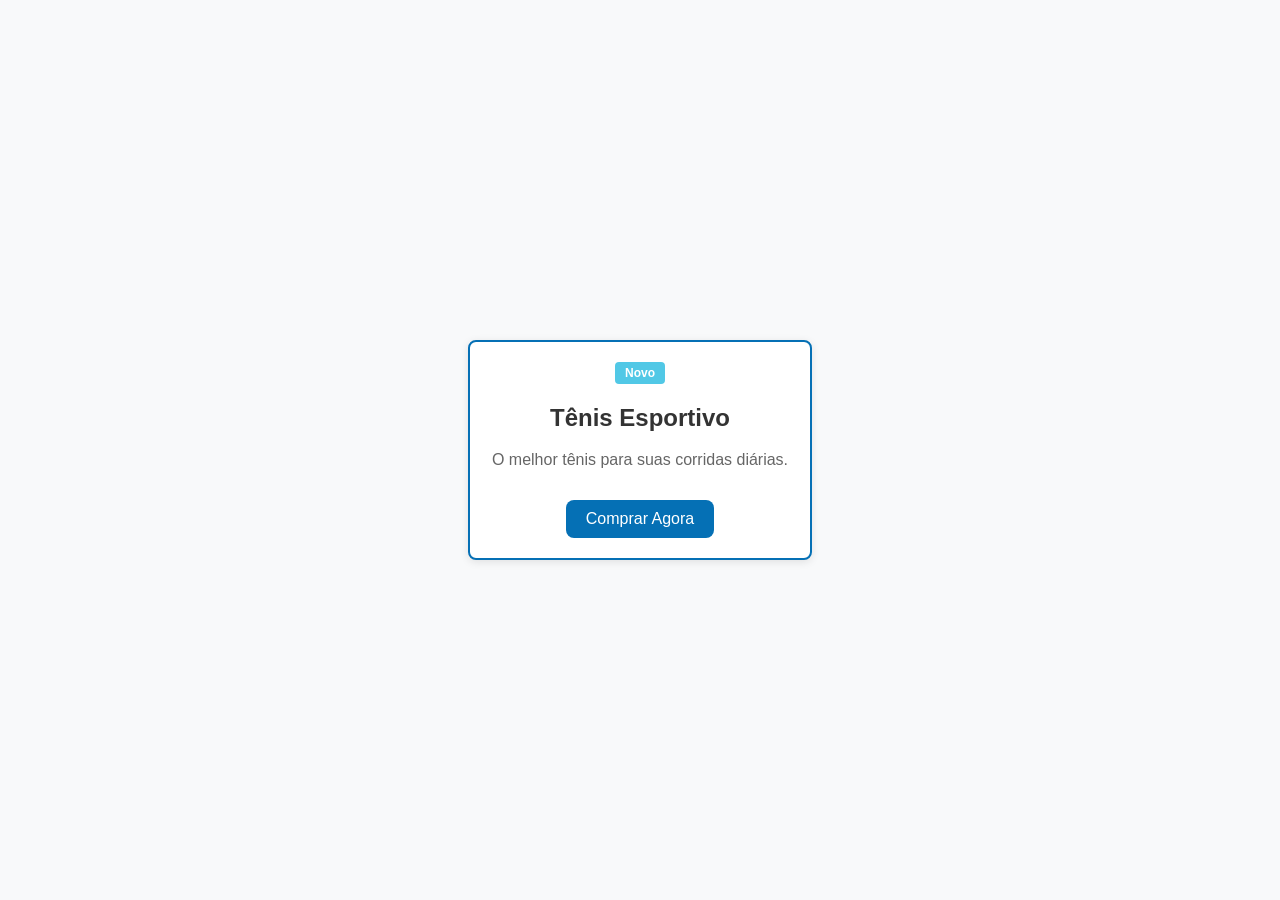
<file: exaulas/varcss.html>
<!DOCTYPE html>
<html lang="pt-BR">
<head>
    <meta charset="UTF-8">
    <meta name="viewport" content="width=device-width, initial-scale=1.0">
    <title>Atividade: Código Limpo e Animações</title>
    <link rel="stylesheet" href="../css/varcss.css">
</head>
<body>
    <div class="container">
        <div class="produto-card">
            <span class="badge-novo">Novo</span>
            <h2>Tênis Esportivo</h2>
            <p>O melhor tênis para suas corridas diárias.</p>
            <button class="btn-comprar">Comprar Agora</button>
        </div>
    </div>
</body>
</html>
</file>
<file: css/flexbox.css>
/* ==========================================
   ESTILOS VISUAIS (Não é necessário alterar)
   ========================================== */
body {
  font-family: Arial, sans-serif;
  margin: 40px;
  background-color: #f9f9f9;
}

.box {
  width: 300px;/*mudei de 80px para 300px*/
  height: 80px;
  background-color: #0938e1; /* Azul */
  color: white;
  font-size: 32px;
  font-weight: bold;
  text-align: center;
  line-height: 80px; /* Centraliza o número dentro da caixa */
  border-radius: 8px;
}

.destaque {
  background-color: #931b0e; /* Vermelho */
  
}

/* ==========================================
   ÁREA DE TRABALHO - ADICIONE O CSS AQUI
   ========================================== */

.container {
  background-color: #e0e0e0;
  border: 3px dashed #7f8c8d;
  padding: 10px;
  height: 400px;

  /* Adicione suas propriedades flex aqui */

  display: flex; /*horizontal*/
  gap: 16px; /*vão entre itens*/
  justify-content: center;
  /*sjustify-content: space-between;*/
  /*justify-content: space-around;*/
  align-items: center; /*centraliza no centro da altura*/
  /*flex-direction: column;*//*empilhamento em coluna*/
  flex-wrap: wrap; /*Quebra de linha (redimensione a largura do navegador)*/


}

.box.destaque {
  /* Adicione o código da Etapa 5 aqui */
  order: -1; /*valor negativo aumenta a priodade(joga para frente)*/
}
</file>
<file: css/grid.css>
/* grid.css - Código Inicial */
* {
    box-sizing: border-box;
    margin: 0;
    padding: 0;
}

body {
    font-family: sans-serif;
    padding: 20px;
    background-color: #f4f4f9;
}

/* Exemplo de Flexbox usado apenas para centralizar o conteúdo do cabeçalho */
.cabecalho {
    display: flex;
    justify-content: center;
    align-items: center;
    background-color: #333;
    color: white;
    padding: 20px;
    margin-bottom: 20px;
    border-radius: 8px;
}

.produto {
    background-color: #fff;
    border: 2px solid #ccc;
    padding: 40px 20px;
    text-align: center;
    font-size: 1.2rem;
    font-weight: bold;
    border-radius: 8px;
}

/* ========================================== */
/* ESCREVA SEU CÓDIGO GRID E RESPONSIVO ABAIXO */
/* ========================================== */

.container-produtos{
    display: grid;
    grid-template-columns: 1fr;
    gap: 15px;
}
/*Resolução Sugerida para tablet*/
@media (min-width: 768px) {
    .container-produtos{
        grid-template-columns:1fr 1fr ;
    }
}
/*Resolução para desktop*/
@media (min-width: 1024px) {
    .container-produtos {
        grid-template-columns: repeat(3, 1fr);
    }
}
</file>
<file: css/introcss.css>
*{
    margin: 0;
    padding: 0;
    box-sizing: border-box;
}


body{
    background-color: #00008B;
    color: #E0FFFF;
    /*background-color: rgb(0,0,128);*/
    /*font-family: 'Courier New', Courier, monospace;*/
    /*font-family: 'Times New Roman', Times, serif;*/
    font-family: Arial, Helvetica, sans-serif;
    /*font-family:'Franklin Gothic Medium', 'Arial Narrow', Arial, sans-serif;*/
    /*font-size: 15px;*/
    /*font-size: 2vw; */ /*muda o tamanha de acordo com a largura da tela*/
}

h2, h3{
    font-weight: 300;/*espessura da fonte*/
}
/*ao passar o mouse sobre o linl*/
a{
    color: #00FF00;
    text-decoration: none;
    
}
a:hover{
    text-decoration: underline;
    background-color: rgb(2, 238, 246);
    color: brown;
    transition: 2s;
}

h1 {
    color: blue;
    background-color: cornflowerblue;
    margin: 20px;
    padding: 20px;
    text-align: center;
}


/* id intro */
#intro{
    background-color: darkblue;
    padding: 20px;
    /*margin: 10px;*/
    /*padding-left: 30px ;*/
    /*padding-top: 20px;*/
    /*padding: 10px 20px 30px 40px;*/ /*Sentido do relógio 12h, 03h, 06h, 09h*/ 
    /*padding: 10px 50px */ /*10px Cima e Embaixo 50px Esqueda e Direita*/

    width: 200px;
    height: 500px;

    border: 2px solid /*dashed*/ /*dotted*/ /*double*/ darkred;
    border-radius: 8px; /*arredonda as bordas*/
}

p{
    margin: 20px;
}
</file>
<file: css/listas.css>
*{
    margin: 0;
    padding: 0;
    box-sizing: border-box;
}
nav ul li{
    display: inline;
    margin-right:16px ;
}
</file>
<file: css/varcss.css>
/* 1. VARIÁVEIS GLOBAIS */
:root {
  --cor-primaria: #0570b5;
  --cor-secundaria: #02294d;
  --cor-destaque: #51c8e6;
  --cor-fundo: #f8f9fa;
}
/* 2. RESET E BASE */
body {
  background-color: var(--cor-fundo);
  font-family: "Inter", sans-serif;
  display: flex;
  justify-content: center;
  align-items: center;
  height: 100vh;
  margin: 0;
}
h2 {
  color: #333333;
}

p {
  color: #666666;
}
/*3. COMPONENTES*/

.produto-card {
  background-color: white;
  border: 2px solid var(--cor-primaria);
  border-radius: 8px;
  padding: 20px;
  width: 300px;
  text-align: center;
  box-shadow: 0 2px 8px rgba(0, 0, 0, 0.1); /*horizantal, vrtical, desfoque*/
}

.badge-novo {
  background-color: var(--cor-destaque);
  color: white;
  padding: 4px 10px;
  border-radius: 4px;
  font-size: 12px;
  font-weight: bold;
  display: inline-block;
  animation: pulso 1.5s ease-in-out infinite;
}

.btn-comprar {
  background-color: var(--cor-primaria);
  transition:
    background-color 0.3s ease,
    transform 0.3s ease;
  color: white;
  border: none;
  padding: 10px 20px;
  border-radius: 8px;
  cursor: pointer;
  font-size: 16px;
  margin-top: 15px;
}

.btn-comprar:hover {
  background-color: var(--cor-secundaria);
  transform: scale(1.05);
}
/* 4. ANIMAÇÕES */

@keyframes fadeIn {
  from {
    opacity: 0;
    transform: translateY(20px);
  }
  to {
    opacity: 1;
    transform: translateY(0);
  }
}
.produto-card {
  /* ... código anterior ... */
  /* Adicionar: */
  animation: fadeIn 0.5s ease forwards;
}
/* Declarar a animação */
@keyframes pulso {
  0%,
  100% {
    transform: scale(1);
  }
  50% {
    transform: scale(1.08);
  }
}
</file>
